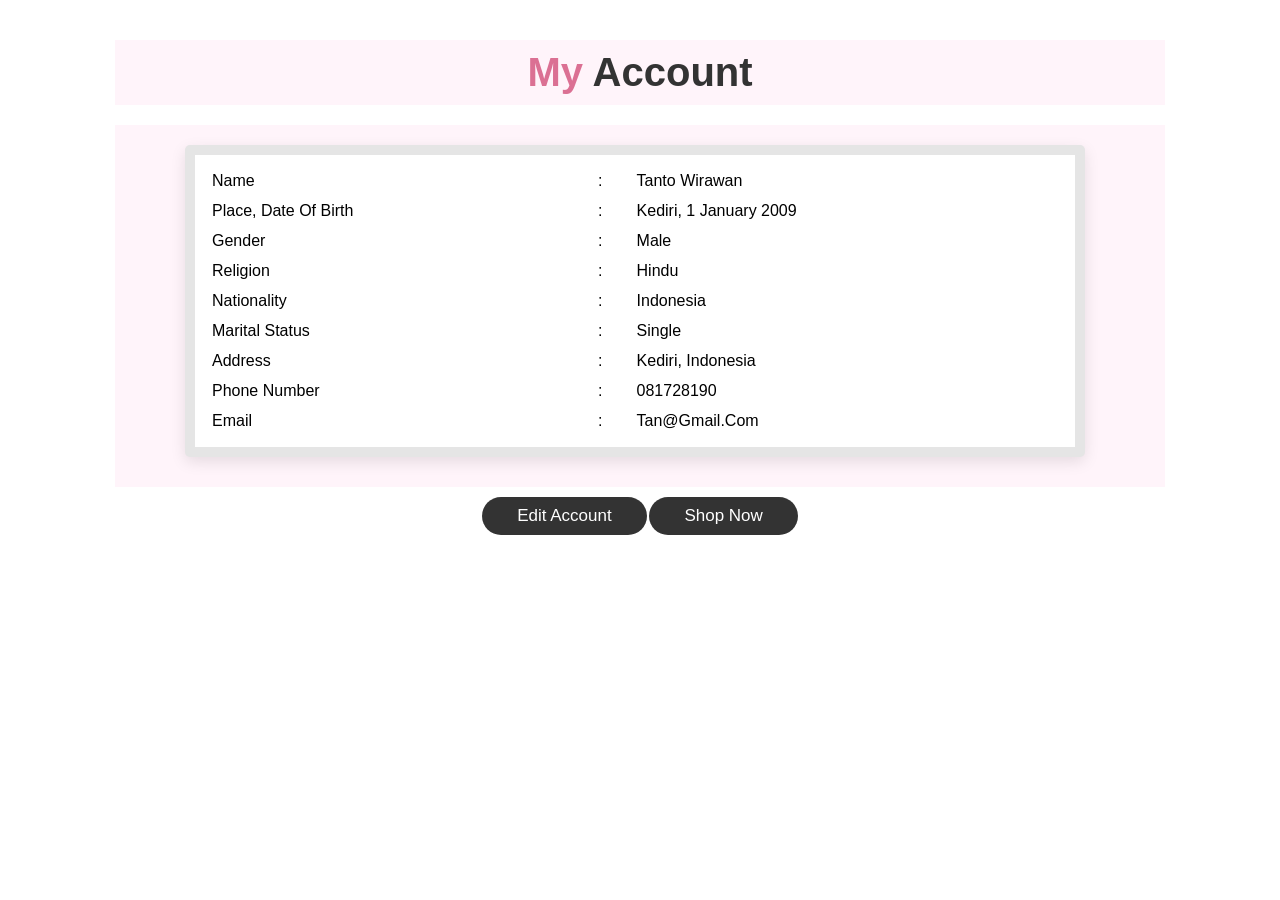
<file: myacc.html>
<html>
    <head>
        <title>myacc</title>
        <link rel="stylesheet" href="style.css">
    </head>
    <section class="myacc" id="myacc">
        <h1 class="heading"><span>my</span> account</h1>
      
        <div class="row">
            <form action="" class="form">
                <table>
                    <tr>
                        <td>Name</td><!--td"tabel data" untuk menampilkan isi dari setiap sel-sel tabel.-->
                        <td>:</td>
                        <td>Tanto Wirawan</td>
        
                    </tr>
                    <tr>
                        <td>Place, Date of birth</td><!--td"tabel data" untuk menampilkan isi dari setiap sel-sel tabel.-->
                        <td>:</td>
                        <td>Kediri, 1 January 2009</td>
        
                    </tr>
                    <tr>
                        <td>Gender</td>
                        <td>:</td>
                        <td>Male</td>
                    </tr>
                    <tr>
                        <td>Religion</td>
                        <td>:</td>
                        <td>Hindu</td>
                    </tr>
                    <tr>
                        <td>Nationality</td>
                        <td>:</td>
                        <td>Indonesia</td>
                    </tr>
                    <tr>
                        <td>Marital Status</td>
                        <td>:</td>
                        <td>Single</td>
                    </tr>
                    <tr>
                        <td>Address</td>
                        <td>:</td>
                        <td>Kediri, Indonesia</td>
                    </tr>
                    <tr>
                        <td>Phone Number</td>
                        <td>:</td>
                        <td>081728190</td>
                    </tr>
                    <tr>
                        <td>Email</td>
                        <td>:</td>
                        <td>tan@gmail.com</td>
                    </tr>
                </table>
            </form>
        </div>
        <center>
            <a href="regristrasi.html" class="btn">Edit Account</a>
            <a href="index.html" class="btn">Shop Now</a>
        </center>
    </section>
</html>
</file>
<file: style.css>
/*memberikan beberapa properti dasar yang akan diterapkan ke semua elemen HTML di halaman web*/

*{
    margin:0; /*menghapus margin pada elemen*/
    padding:0; /*menghapus padding pada elemen*/
    box-sizing: border-box; /*menentukan box-sizing pada elemen sehingga ukuran total elemen termasuk padding dan border*/
    font-family: Verdana, Tahoma, sans-serif;
    outline: none; /*menghilangkan outline (garis tepi) pada elemen saat di-klik*/
    border: none; /*menghapus border pada elemen*/
    text-decoration: none; /*menghapus underline pada link*/
    text-transform: capitalize; /*membuat semua huruf pertama pada teks menjadi kapital*/
}

html{
    font-size: 62.5%;
    scroll-behavior: smooth;
    scroll-padding-top: 6rem;/*menambah jarak antar elem*/
    overflow-x: hidden;/*menghilangkan scroll horizontal pada halaman,*/
}





/*Style Body*/

/* Mengatur tampilan header*/
header{
     position:fixed;/* membuat header tetap berada di posisi yang sama saat pengguna menggulir halaman*/
    top:0;
    left:0;
    right:0;
    background: palevioletred;
    padding:2rem 9%;/*rem (root em) mengukur ukuran elemen HTML berdasarkan ukuran font pada elemen <html>*/
    display:flex;
    align-items:center;/*menentukan posisi vertikal dari elemen-elemen di dalam header menjadi tengah secara vertikal.*/
    justify-content:space-between;/*memberikan jarak antara elemen-elemen yang sejajar pada bagian tengah header.*/
    z-index: 1000; /*menentukan urutan tampilan dari elemen header*/
    box-shadow:  0 .5em 1rem rgba(0,0,0,.1);

}


/* Mengatur tampilan section*/
section{
    padding: 2rem 9%;/*memberi jarak bagian dalam section 2 rem pada bagian atas dan bawah, 9% bagian kanan dan kiri.*/

}

/*mengatur sidebar*/

@media only screen and (max-width: 1000px) {
    .header{
        font-size: 50px;      
    }
    .cart-sidebar {
    width: 100%;          /* penuh di layar HP */
    font-size: 16px;      /* ukuran teks lebih kecil */
    padding: 15px;
    }
    nav{
         flex-wrap: wrap;
       

    }
    nav ul.hidden{
        display: none;
        
    }
    .box-container{
        justify-content: center;
    }

}


/* Mengatur tampilan heading*/
.heading{
    text-align: center;
    font-size: 4rem;
    color: #333;
    padding: 1rem;
    margin: 2rem 0;
    background: rgba(255, 51, 153,.05);
}

.heading span{
    color: palevioletred;
}


.heading1{
    text-align: center;
    font-size: 4rem;
    color: #333;
    padding: 1rem;
    margin: 10rem 150;
    background: rgba(255, 51, 153,.05);
}

.heading1 span{
    color: palevioletred;
}



/* Mengatur tampilaan semua btn*/
.btn{
    display: inline-block;/*digunakan untuk membuat elemen menjadi inline block element dengan sifat seperti block*/
    margin-top: 1rem;
    border-radius: 5rem;/*sudut melengkung*/
    background: #333;
    color: #fff;
    padding: .9rem 3.5rem;/*atas bawah, kiri kana*/
    font-size: 1.7rem;
}
.btn:hover{
    color: #555;
}





label{
    font-size: 30pt;
    color: #333;
    margin: 10px;
    padding: 5px;
    float: left;
}
label span{
    color:palevioletred;
}

.menu{
    font-weight: bold;
    height: 70px;
    width: 100%;
    background: block;
    border-radius: 5px;
    font-size: 10px;
    display: flex;
}

.menu ul{
    font-size: 15pt;
    margin: 5px;
    margin-left: 50px;
    padding:5 10rem;
    background: none;
    display: flex;
    float: left;
}

.menu ul li{
    list-style: none;
    display: inline-block;
}

.menu ul li a{
    display: block;
    padding: 20px;
    color: #333;
}

.menu ul li a:hover{
    color: #555;
}

.menu ul li:hover > .dropdown{
    display: block;
    background: #fff;
    padding:2rem;
    margin-left: 10px;
} 

.menu ul .dropdown{
    display: none;
    position: absolute;
}

.menu ul .dropdown li{
    display: block;
    text-align: left;
    font-size: 1.5rem;
}

.menu ul .dropdown li a{
    display: block;
    padding: .5px;
    color: palevioletred;
}

.menu ul .dropdown li a:hover{
    color: #333;
}

.menu ul li:hover > .dropdown{
    display: block;
}

.menu ul li:hover > .dropdown li{
    display: block;
}

.menu ul li:hover > .dropdown li a{
    display: block;
    padding: .5px;
    color: #555;
}

.menu ul li:hover > .dropdown li a:hover{
    color: palevioletred;
}


/* Mengatur tampilan footer*/


header .icons a{
    font-size: 3rem;
    color: #333;
    margin-left: 5rem;
}

header .icons a:hover{
    font-size: 3rem;
    color: #555;
    margin-left: 5rem;
} 









/*Style Home*/

.home{
    display: flex;
    align-items: center;
    min-height: 100vh;/*vh (Viewport Height) digunakan untuk mengukur ukuran elemen HTML berdasarkan tinggi tampilan viewport, sedangkan px (Pixel) mengukur ukuran elemen HTML berdasarkan jumlah piksel tertentu.*/
    background: url(foto_video/logo.jpg) no-repeat;/*gambar berada di 1 folder dengan index.html*/
    background-size: cover;
    position: relative;/*relative memberikan suatu elemen posisi relatif terhadap posisi normalnya. */
    background-position: center;
}

.home.content{
    max-width: 50rem;/* menentukan lebar maksimum dari elemen dengan kelas .home.content*/
}

.home .content h3 {
    font-size: 4rem; 
    color:palevioletred;
}

.home .content span {
    font-size: 2rem; 
    color:#666; 
    padding: 1rem 0;
    line-height: 1.5;/*tinggi baris dari teks di dalam elemen span*/
}

.home .content p {
    font-size: 1.5rem; 
    color: #333; 
    padding: 1rem 0;
    line-height: 1.5;
}









/*Style About*/

.row {
    display: flex;
    align-items: center;
    gap: 2rem;
    flex-wrap: wrap;/*wrap: Item-item pada flex container akan dikelompokkan ke dalam beberapa baris jika tidak cukup lebar untuk menampung semua item.*/
    padding: 2rem 0;
    padding-bottom: 3rem;
}
  
.video-container {
    position: relative;
    flex: 1;/*mengatur bagaimana elemen tersebut akan tampil pada tata letak flexbox.*/
}
  
.video-container video {
    width: 100%;
    border: 1.5rem solid #eee;
    border-radius: .5rem;
    box-shadow: 0 .5rem 1rem rgba(0,0,0,.1);
    height: 100%;
    object-fit: cover;
}
  
.video-container h3 {
    position: absolute;/* memberikan suatu elemen posisi absolut terhadap elemen yang memiliki posisi relatif atau absolut.*/
    top: 50%;
    left: 50%;
    transform: translate(-50%, -50%);/*Menggeser elemen sejauh -50% pada sumbu X dan -50% pada sumbu Y, sehingga elemen akan berada di tengah-tengah */
    color: green;
    font-size: 3rem;
    background: #eee;
    padding: 1rem 2rem;
    width: 100%;/*lebar elemen menjadi 100%*/
    text-align: center;
    mix-blend-mode: screen;/*Menentukan efek gabungan warna antara elemen*/
}
  
.content {
    flex: 1;
}
  
.content h2 {
    font-size: 3rem;
    color: #333;
}
  
.content p {
    font-size: 1.5rem;
    color: #666;
    padding: .5rem 0;
    padding-top: 1rem;
    line-height: 1.5;
}
  






/*Icon Style*/

.icons-container {
    background: #eee;
    display: flex;
    flex-wrap: wrap;
    gap: 1.5rem;
    padding-top: 5rem;
    padding-bottom: 5rem;
}

.icons-container .icons {
    background: #fff;
    border: 1rem solid rgba(0,0,0,.1);
    padding: 2rem;
    display: flex;
    align-items: center;
    flex: 1 1 25rem;/*flex-grow (engatur rasio ruang tambahan), flex-shrink(menentukan rasio ruang yang akan dikurangi oleh elemen), dan flex-basis(menentukan ukuran elemen dalam kontainer fleksibel sebelum pertimbangan flex-grow dan flex-shrink)*/
}

.icons-container .icons img {
    height: 5rem;
    float: right; /*mengatur elemen pada halaman web*/
    margin-left: 2rem; 
}

.icons-container .icons .info {
    text-align: left; 
}

.icons-container .icons h3 {
    color: #333;
    padding-bottom: .5rem;
    font-size: 1.5rem;
}

.icons-container .icons span {
    color: #555;
    padding-bottom: .5rem;
    font-size: 1.3rem;
}






/*Product Style*/


.main{
    margin-top: 50px;
    width: 1000px;
    height: 400px;
    /*untuk menempatkan elemen tepat di tengah*/
    top: 50%;
    left: 50%;
    position: absolute;
    /*menyesuaikan posisinya dengan cara menggesernya sebesar 50% dari lebar dan tinggi elemen.*/
    transform: translate(-50%, -50%);
    /*konten yang melebihi batas elemen akan disembunyikan*/
    overflow: hidden;
    border: 5px solid palevioletred;
    border-radius: 50px;
    box-shadow: 10px 25 px 30 px rgba(0, 0, 0, .5);
}

.wrap{
    display: flex;
    /*menambahkan animasi pada elemen dengan menggunakan keyframes "slide" selama 10 detik dengan pengulangan tak terbatas*/
    animation: slide 10s infinite;
}

.wrap img{
    width: 300px;
}

/*mengatur animasi pada wrap*/

@keyframes slide{
    0%{
        transform: translateX(0);/*elemen tetap berada pada posisi awal */
    }
    10%{
        transform: translateX(0);
    }
    30%{
        transform: translateX(-100%);/*menggeser elemen sejauh 100% dari lebar elemen ke kiri, sehingga elemen terlihat bergeser*/
    }
    40%{
        transform: translateX(-200%);
    }
    50%{
        transform: translateX(-300%);
    }
    60%{
        transform: translateX(-300%);
    }
    80%{
        transform: translateX(-200%);
    }
    90%{
        transform: translateX(-100%);
    }
    100%{
        transform: translateX(0);
    }   
}





.products .box-container{
    display:flex;
    flex-wrap: wrap;
    gap: 1rem;
}
.products .box-container .box{
    flex:1 1 30 rem;
    background-origin: 0 .5rem 1.5rem rgba(0,0,0,.1);/*bac-ori:menentukan posisi asal background pada elemen, titik 0 (koordinat kiri atas elemen) dengan pergeseran sebesar 0.5 rem dari atas dan 1.5 rem dari kiri, serta dengan nilai transparansi 10%.*/
    border-radius: .5rem;/*border-radius menentukan sudut melengkung pada elemen. Nilai 0.5rem=jari-jari */
    border:.1rem solid rgba(0,0,0,.1);/*solid:border akan menjadi garis lurus dan kontinu.*/
    position: relative;
    height: 400px;
    width: 300px;
}
.products .box-container .box .discount{
    position: absolute;
    top: 1rem;
    left: 1rem;
    padding: .7rem 1rem;
    font-size: 2rem;
    color: palevioletred;
    background: rgba(255, 51, 153,.05);
    z-index: 1; /*menempatkannya di atas elemen lain */
    border-radius: .5rem;
}
.products .box-container .box .image{
    position: relative;
    text-align: center;
    padding-top: 2rem;
    overflow: hidden;/*menyembunyikan sebagian konten yang sesuai dengan parentnya*/
}

.products .box-container .box .image img{
    height: 25rem;
}
.products .box-container .box:hover .image img{
    transform: scale(1.1);/*scale(1.1) gambar akan diperbesar sebesar 10% dari ukuran aslinya saat dihover. transform untuk mengubah ukuran, rotasi, dan posisi elemen HTML*/
    transition: .2s linear;
    
}

.products .box-container .box .image .icons {
    position:absolute;
    bottom: -7rem;
    left: 0;
    right: 0;
    display: flex;
    
}

.products .box-container .box:hover .image .icons{
    bottom: 0;
}

.products .box-container .box .image .icons a{
    height: 5rem;
    line-height: 5rem;
    font-size: 2rem;
    width: 50%;
    background: palevioletred;
    color: #fff;
    position: relative;
}

.products .box-container .box .image .icons .cart-btn{
    border-left: .1rem solid #fff7;
    border-right: .1rem solid #fff7;
    width: 100%;
}

.products .box-container .box .image .icons a:hover{
    background: #333;
}

.products .box-container .box .content{
    padding: 2rem;
    text-align: center;
}

.products .box-container .box .content h3{
    font-size: 1.5rem;
    color: #333;
}

.products .box-container .box .content .price{
    font-size: 1.5rem;
    color: palevioletred;
    font-weight: bolder;
    padding-top: 1rem;
    position: relative;
}

.products .box-container .box .content .price span{
    font-size: 1rem;
    color: #999;
    font-weight: lighter;
    text-decoration: line-through;
    position:relative;
}






/*Review Style*/

.review .box-container{
    display: flex;
    flex-wrap: wrap;
    gap: 1rem;
    justify-content: space-between;
}

.review .box-container .box{
    flex:1 1 30rem;
    box-shadow:0 .5rem 1.5rem rgba(0,0,0,.1);
    border-radius: .5rem;
    padding: 3rem 2rem;
    position: relative;
}

.review .box-container .box .fa-quote-right{
    position: absolute;
    bottom: 3rem;
    right: 3rem;
    font-size: 6rem;
    color: #eee;
}

.review .box-container .box .stars i{
    color: palevioletred;
    font-size: 2rem;

}

.review .box-container .box .stars p{
    color: #999;
    font-size: 1rem;
    line-height: 1.5;
    padding-top: 2rem;
}

.review .box-container .box .user{
    display: flex;
    align-items: center;
    padding-top: 2rem;
}

.review .box-container .box .user img{
    height: 10rem;
    width: 10rem;
    border-radius: 50%;
    object-fit: cover;
    margin-right: 1.5rem;
}

.review .box-container .box .user h3{
    font-size: 2rem;
    color: #333;
}

.review .box-container .box .user h3{
    font-size: 1.5rem;
    color: #999;
}





/*Contact Style*/

.contact .row {
    display: flex;
    flex-wrap: wrap;
    gap: 1.5rem;
}
  
.contact .row .form {
    flex: 1 1 40rem;
    padding: 2rem 2.5rem;
    box-shadow: 0 .5rem 1.5rem rgba(0, 0, 0, .1);
    border: 1rem solid rgba(0, 0, 0, .1);
    background: #fff;
    border-radius: .5rem;
    margin-right: 1.5rem;
}
  
.contact .row .image {
    flex: 1 1 40rem;
}
  
.contact .row .image img {
    width: 100%;
}
  
.contact .row .form .box {
    padding: 1rem;
    font-size: 1.7rem;
    color: rgb(181, 232, 188);
    text-transform: none;
    border: .1rem solid rgba(0, 0, 0, .1);
    border-radius: .5rem;
    margin: .7rem;
    width: 100%; /* membuat input form mengambil lebar penuh */
}
.contact .row .form .box:focus {
    border-color: palevioletred;
}





.login .row {
    display: flex;
    flex-wrap: wrap;
    gap: 1.5rem;
    justify-content: center; /* membuat form berada di tengah */
    background: url(login.jpeg);
    margin-top: 150px;
}

.login .row .form {
    flex: 1 1 40rem;
    padding: 1rem;
    background:url(login.jpeg);
    border: 1rem solid rgba(0, 0, 0, .1);
    border-radius: .5rem;
    margin-right: 1rem;
    max-width: 400px; /* menentukan lebar maksimum form */
}

.login .row .form .box {
    width: 100%; /* membuat input form mengambil lebar penuh */
    padding: 2rem;
    font-size: 1.7rem;
    color: #333;
    text-transform: none;
    border: .1rem solid rgba(0, 0, 0, .1);
    border-radius: 2.5rem;
    margin: 5px;
}

.login .row .form .box:focus {
    border-color: palevioletred;
}





.register .row {
    display: flex;
    gap: 1.5rem;
    background-color: rgba(235, 75, 112, 0.05);
}
  
.register .row .form {
    flex: 1 1 40rem; /*mengatur ukuran dan fleksibilitas elemen HTML yang memiliki kelas "form" pada flex container.*/
    padding: 2rem 2.5rem;
    box-shadow: 0 .5rem 1.5rem rgba(0, 0, 0, .1);
    border: 1rem solid rgba(0, 0, 0, .1);
    background: #fff;
    border-radius: .5rem;
    margin-right: 1.5rem;
}

  
.register .row .form .box {
    padding: 1rem;
    font-size: 1.7rem;
    color: #333;
    text-transform: none;
    border: .1rem solid rgba(0, 0, 0, .1);
    border-radius: .5rem;
    margin: .7rem;
    width: 100%; /* membuat input form mengambil lebar penuh */
}

.register .row .form .box:focus {
    border-color: palevioletred;
}
  
.register .row .form textarea {
    height: 15rem;
    resize: none;
}

.register .row .image{
    flex: 1 1 40rem;
}

.register .row .image img{
    width: 100%;
}


.register .row .form label {
    display: inline-block;/*menampilkan label pada baris yang sama dengan input form yang ada di sebelahnya*/
    font-size: 16px;
    line-height: .5rem;
}

.register .row .form input[type="radio"],
.register .row .form select {
    display: inline;/*menampilkan input pada baris yang sama dengan label yang ada di sebelah kirinya.*/
    width: auto;
    font-size: 16px;/*mengatur hasil inputan*/
    line-height: 2rem;/*mengatur hasil inputan*/
}







.cv .row img {
    box-shadow: 0 .5rem 1.5rem rgba(0, 0, 0, .1);
    border: 1rem solid rgba(0, 0, 0, .1);
    background: #fff;
    border-radius: .5rem;
    padding: 1rem;
    margin-right: 1rem;
    margin-bottom: 27rem;
    max-width: 300px; /* menentukan lebar maksimum form */
}

.cv .row {
    display: flex;
    flex-wrap: wrap;
    gap: 1.5rem;
    justify-content: center; /* membuat form berada di tengah */
    background-color: rgba(255, 51, 153,.05);
}

.cv .row .form {
    flex: 1 1 40rem;
    padding: 1rem;
    box-shadow: 0 .5rem 1.5rem rgba(0, 0, 0, .1);
    border: 1rem solid rgba(0, 0, 0, .1);
    background: #fff;
    border-radius: .5rem;
    margin-right: 1rem;
    max-width: 900px; /* menentukan lebar maksimum form */
}

.cv .row form table {
    width: 100%;
}

.cv .row form table th {
    font-weight: bold;
    text-align: center;
    padding: 0.5rem;
}

.cv .row form table td {
    padding: 0.5rem;
}








.myacc .row {
    display: flex;
    flex-wrap: wrap;
    justify-content: center; /* membuat form berada di tengah */
    background-color: rgba(255, 51, 153,.05);
}

.myacc .row .form {
    flex: 1 1 40rem;
    padding: 1rem;
    box-shadow: 0 .5rem 1.5rem rgba(0, 0, 0, .1);
    border: 1rem solid rgba(0, 0, 0, .1);
    background: #fff;
    border-radius: .5rem;
    margin-right: 1rem;
    max-width: 900px; /* menentukan lebar maksimum form */
}

.myacc .row form table {
    width: 100%;
}

.myacc .row form table tr {
    border: 1px solid black;
}


.myacc .row form table th {
    font-weight: bold;
    text-align: center;
    padding: 0.5rem;
}

.myacc .row form table td {
    padding: 0.5rem;
}









.buy h1 .heading{
    margin-top: 200px;
}
.buy .row {
    display: flex;
    flex-wrap: wrap;
    gap: 1.5rem;
    background-color: rgba(255, 51, 153,.05);
    justify-content: center; /* membuat form berada di tengah */
}
  
.buy .row .form {
    flex: 1 1 40rem;
    padding: 2rem 2.5rem;
    box-shadow: 0 .5rem 1.5rem rgba(0, 0, 0, .1);
    border: 1rem solid rgba(0, 0, 0, .1);
    background: #fff;
    border-radius: .5rem;
    margin-right: 1.5rem;
    max-width: 900px; /* menentukan lebar maksimum form */
}
  

  
.buy .row .form .box {
    padding: 1rem;
    font-size: 1.7rem;
    color: #333;
    text-transform: none;
    border: .1rem solid rgba(0, 0, 0, .1);
    border-radius: .5rem;
    margin: .7rem;
    width: 100%; /* membuat input form mengambil lebar penuh */
}

.buy .row .form .box:focus {
    border-color: palevioletred;
}
  
.buy .row .form textarea {
    height: 15rem;
    resize: none;
}












  




/*Footer Style*/

.footer{
    background-color: #eee;
}

.footer .box-container{
    display: flex;
    flex-wrap: wrap;
    gap: 1.5rem;
}

.footer .box-container .box{
    flex: 1 1 25rem;
}

.footer .box-container .box h3{
    color: #555;
    font-size: 2.5rem;
    padding: 1rem 0;
}
  

.footer .box-container .box a{
    display: block;
    color: #555;
    font-size: 2rem;
    padding: 1rem 0;
}

.footer .box-container .box a:hover{
    color: palevioletred;
    text-decoration: underline;

}

.footer .box-container .box img{
    margin-top: 1rem;
}

.footer .credit{
    text-align: center;
    padding: 1.5rem;
    margin-top: 1.5rem;
    padding-top: 2.5rem;
    font-size: 2rem;
    color: #555;
    border-top: .1rem solid rgba(0, 0, 0, .1);
}

.footer .credit span{
    color: palevioletred;
}


/*sidebar*/
.cart-sidebar {
  position: fixed;
  top: 0;
  right: -350px;
  width: 350px;
  height: 100%;
  background: rgba(255, 255, 255, 0.95);
  backdrop-filter: blur(10px);
  box-shadow: var(--shadow);
  padding: 20px;
  transition: right 0.3s;
  z-index: 1001;
  overflow-y: auto;
}

.cart-sidebar.open {
  right: 0;
}

.cart-item {
  display: flex;
  justify-content: space-between;
  align-items: center;
  margin-bottom: 10px;
  padding: 10px;
  background: #f1f1f1;
  border-radius: 8px;
}

.cart-item-actions {
  display: flex;
  align-items: center;
  gap: 8px;
}

/* Tombol +, −, Hapus - rapi & tengah */
.cart-item-actions button {
  width: 36px;
  height: 36px;
  border: none;
  border-radius: 6px;
  font-size: 20px;
  cursor: pointer;
  background: #cc0606;
  color: var(--dark);
  display: inline-flex;
  align-items: center;
  justify-content: center;
}

.btn-remove {
  background: #e74c3c;
  color: white;
  font-size: 12px;
  padding: 6px 10px;
  border-radius: 6px;
  width: auto;
  height: auto;
  line-height: 1;
}

.cart-total {
  margin-top: 20px;
  font-size: 2.2rem;
  font-weight: bold;
  text-align: right;
}

.cart-sidebar button {
  width: 100%;
  margin-top: 10px;
  padding: 12px;
  border: none;
  border-radius: 8px;
  font-weight: 600;
  cursor: pointer;
}

.btn-checkout {
  background: #25b408;
  color: var(--dark);
}

.btn-close {
  background: #ddd;
  color: #333;
}



 /* cart link*/

.cart-link {
  display: flex;
  justify-content: right;
  gap: 6px;
  text-decoration: none;
  color: #000;
  font-size: 50px;
  position: relative;
}

.cart-icon {
  position: relative;
  display: inline-block;
}

.cart-icon i {
  font-size: 40px;
}

.cart-badge {
  position: absolute;
  top: -8px;
  right: -10px;
  background: red;
  color: white;
  font-size: 12px;
  padding: 2px 6px;
  border-radius: 50%;
  font-weight: bold;
  
}

/*form*/
label {
    display: block;
    margin-bottom: 5px;
    font-weight: 300;
    text-align: left;
    display: flex;
    justify-content: space-between;
    align-items: center;
    margin-bottom: 10px;
    padding: 10px;
    background: #f1f1f1;
    border-radius: 8px;
  }

  input,
  select,
  textarea {
    width: 100%;
    padding: 5px;
    border-radius: 5px;
    margin-bottom: 10px;
    box-sizing: border-box;
    border-radius: 5px;
    resize: vertical;
    font-size: 30px;
  }
</file>
